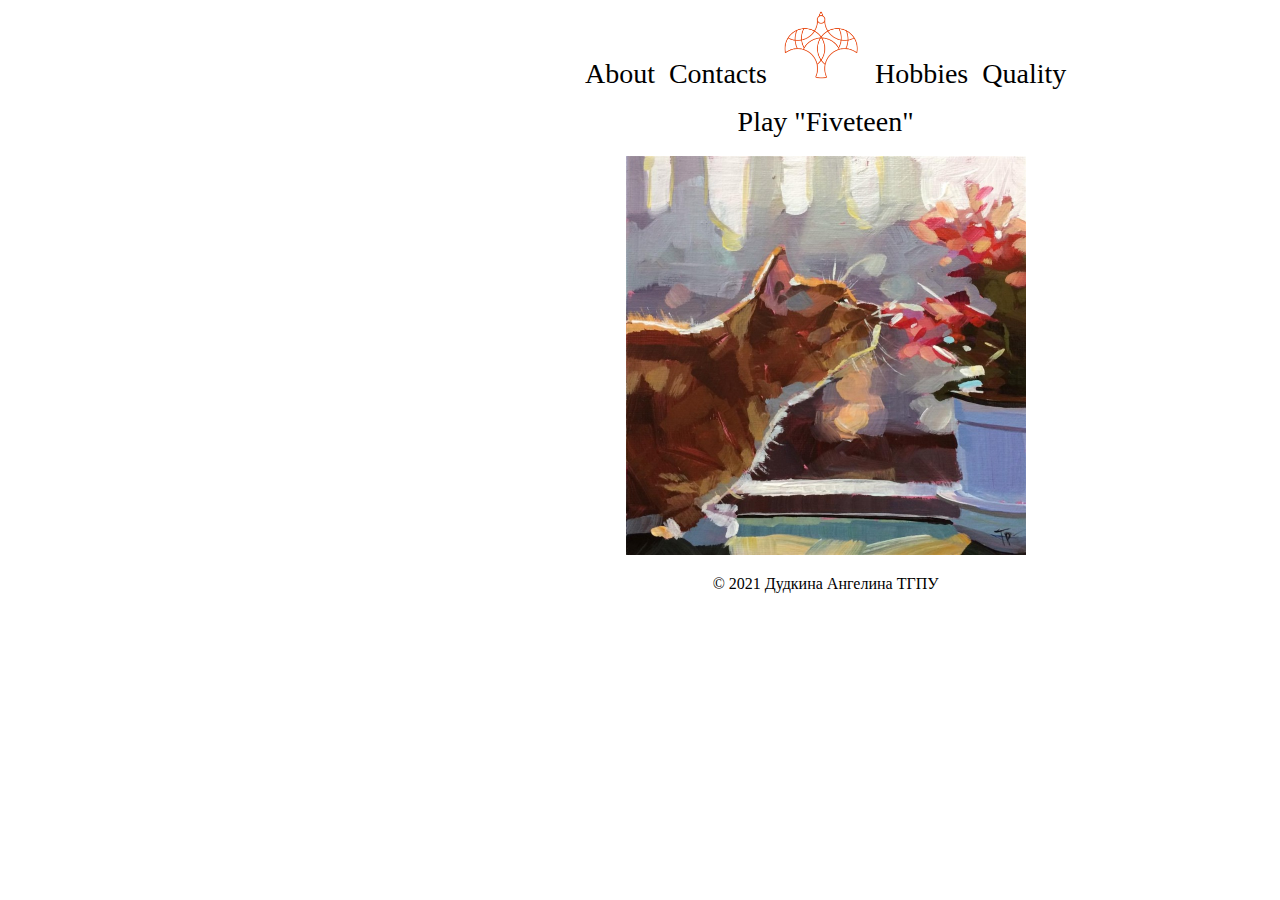
<file: week6/index.html>
<!DOCTYPE html>
<html>
<head>
	<meta charset="utf-8">
	<title>Main</title>
	<link rel="stylesheet" type="text/css" href="style/css.css">
</head>
<body>
	<header class="header">
		<a  href="about.html">About</a>
		<a  href="contacts.html">Contacts</a>
		<a  href="index.html"><img src="bird.png" width="80px"></a>
		<a  href="hobbies.html">Hobbies</a>
		<a  href="links.html">Quality</a>
	</header><br>
	<a class="fiveteen" href="tag/index.html">Play "Fiveteen"</a><br><br>
	<img src="cat.jpg" width="400px">
	<footer class="footer">
		<p>© 2021 Дудкина Ангелина ТГПУ</p>
	</footer>
</body>
</html>
</file>
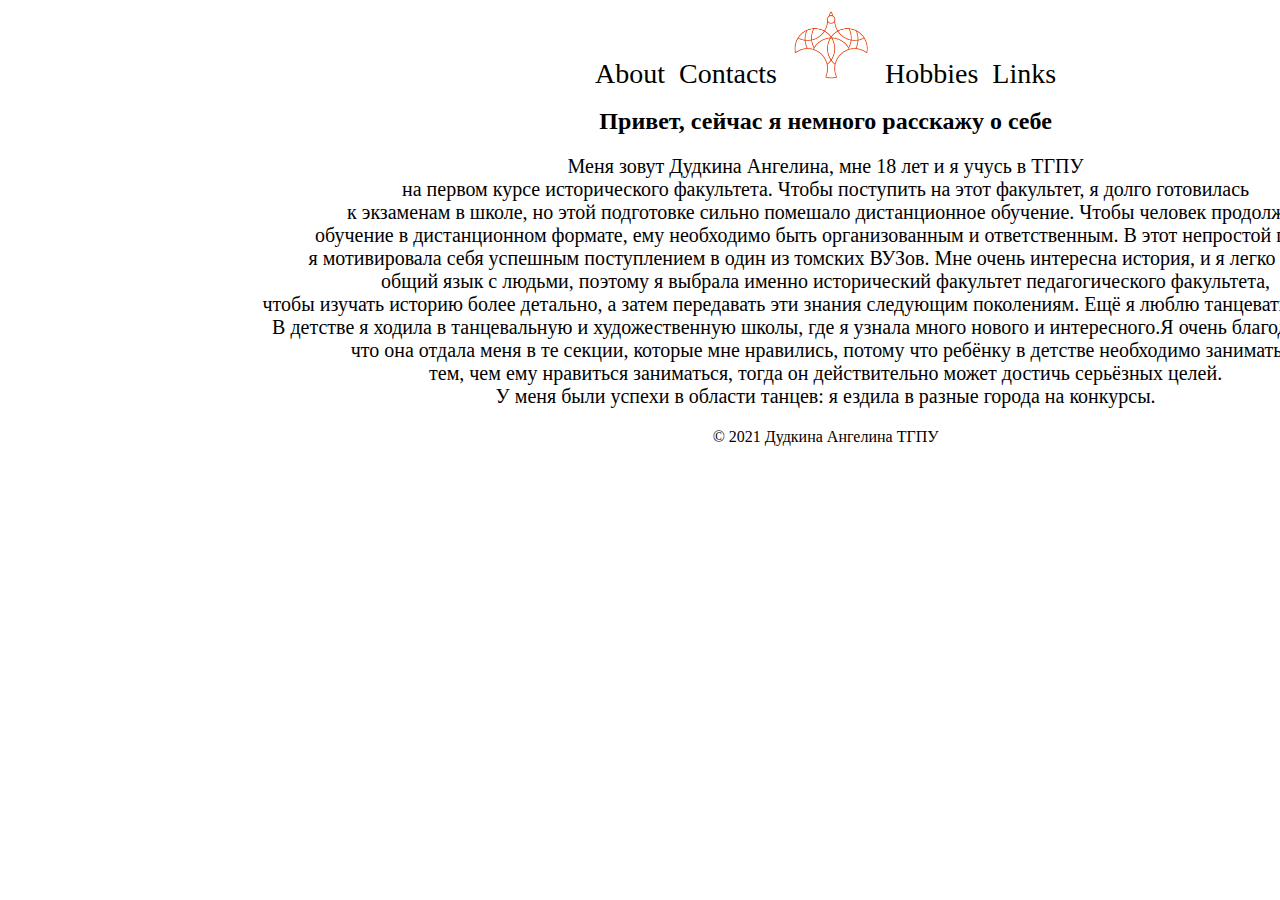
<file: week6/about.html>
<!DOCTYPE html>
<head>
	<meta charset="utf-8">
	<title>About</title>
	<link rel="stylesheet" type="text/css" href="style/css.css">
</head>
<body>
	<header class="header">
		<a  href="about.html">About</a>
		<a  href="contacts.html">Contacts</a>
		<a  href="index.html"><img src="bird.png" width="80px"></a>
		<a  href="hobbies.html">Hobbies</a>
		<a  href="links.html">Links</a>
	</header>
	<div class="body_about">
		<h2>Привет, сейчас я немного расскажу о себе</h2>
		<p>Меня зовут Дудкина Ангелина, мне 18 лет и я учусь в <a href="https://www.tspu.edu.ru/">ТГПУ</a><br> на первом курсе исторического факультета. Чтобы поступить на этот факультет, я долго готовилась<br> к экзаменам в школе, но этой подготовке сильно помешало дистанционное обучение. Чтобы человек продолжал<br> обучение в дистанционном формате,  ему необходимо быть организованным и ответственным. В этот непростой период<br> я мотивировала себя успешным поступлением в один из томских ВУЗов. Мне очень интересна история, и я легко нахожу<br> общий язык с людьми, поэтому я выбрала именно исторический факультет педагогического факультета,<br> чтобы изучать историю более детально, а затем передавать эти знания следующим поколениям. Ещё я люблю танцевать и рисовать.<br> В детстве я ходила в танцевальную и художественную школы, где я узнала много нового  и интересного.Я очень благодарна маме,<br> что она отдала меня в те секции, которые мне нравились, потому что ребёнку в детстве необходимо заниматься<br> тем, чем ему нравиться заниматься, тогда он действительно может достичь серьёзных целей.<br> У меня были успехи в области танцев: я ездила в разные города на конкурсы. </p>
	</div>
	<footer class="footer">
		<p>© 2021 Дудкина Ангелина ТГПУ</p>
	</footer>
</body>
</html>
</file>
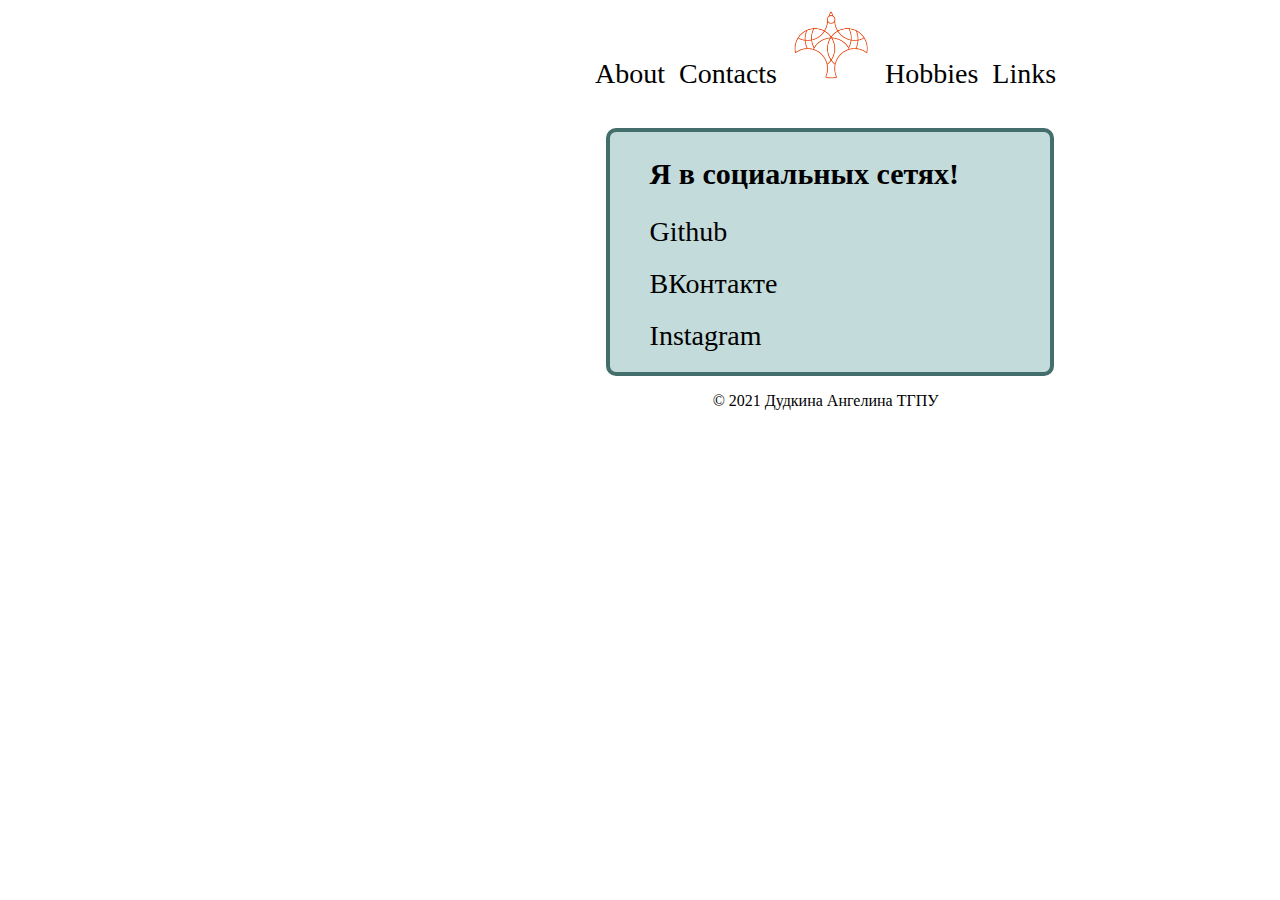
<file: week6/contacts.html>
<!DOCTYPE html>
<head>
	<meta charset="utf-8">
	<title>Contacts</title>
	<link rel="stylesheet" type="text/css" href="style/css.css">
</head>
<body>
	<header class="header">
		<a  href="about.html">About</a>
		<a  href="contacts.html">Contacts</a>
		<a  href="index.html"><img src="bird.png" width="80px"></a>
		<a  href="hobbies.html">Hobbies</a>
		<a  href="links.html">Links</a>
	</header>
	<div class="body_contacts">
		<h2>Я в социальных сетях!</h2>
		<p><a href="https://github.com/Angelina1709">Github</a></p>
		<p><a href="https://vk.com/id458015099">ВКонтакте</a></p>
		<p><a href="https://instagram.com/_heavydirtysoul_26">Instagram</a></p>
	</div>
	<footer class="footer">
		<p>© 2021 Дудкина Ангелина ТГПУ</p>
	</footer>
</body>
</html>
</file>
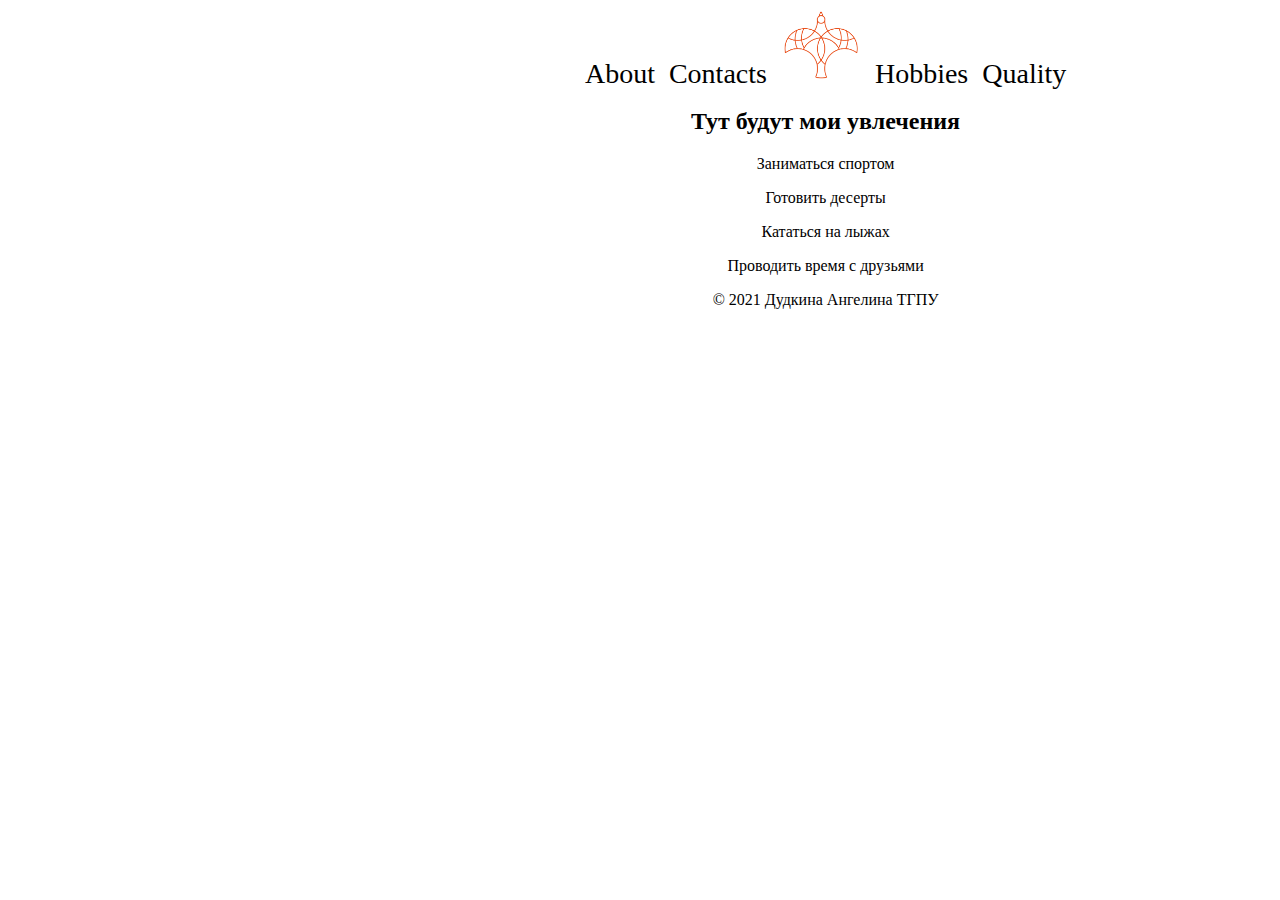
<file: week6/hobbies.html>
<!DOCTYPE html>
<head>
	<meta charset="utf-8">
	<title>Hobbies</title>
	<link rel="stylesheet" type="text/css" href="style/css.css">
</head>
<body>
	<header class="header">
		<a  href="about.html">About</a>
		<a  href="contacts.html">Contacts</a>
		<a  href="index.html"><img src="bird.png" width="80px"></a>
		<a  href="hobbies.html">Hobbies</a>
		<a  href="links.html">Quality</a>
	</header>
	<div class="body_hobbies">
		<h2>Тут будут мои увлечения</h2>
		<p>Заниматься спортом</p>
		<p>Готовить десерты</p>
		<p>Кататься на лыжах</p>
		<p>Проводить время с друзьями</p>
	</div>
	<footer class="footer">
		<p>© 2021 Дудкина Ангелина ТГПУ</p>
	</footer>
</body>
</html>
</file>
<file: week6/style/css.css>
body{
	font-family: Roboto Regular;
	width: 100em;
	height: 50em;
	margin-left: 2%;
	text-align: center;
}
a{
	font-size:28px;
	text-decoration: none;
	color: black;
}
.header{
	width: 100em;
	height: 5em;
	
}
.header a{
	padding:5px;
}
.header a:hover{
	color: #EC663B;
}
.body_contacts{
	
	margin-top: 2em;
	margin-left: 29em;
	font-size:20px;
	padding-left: 2em;
	text-align: left;
	width: 20em;
	border-radius: 10px;
	background-color: #c3dbda;
	border: 4px solid #436e6c;
}
.footer{
	
	width: 100em;
	height: 2em;
}
.footer p{
	font-size:16px;
	color: black;
}
.body_about p{
	
	font-size:20px;
}
.body_about a{
	font-size:20px;
}
.body_links p{
	
	font-size:20px;
}
</file>
